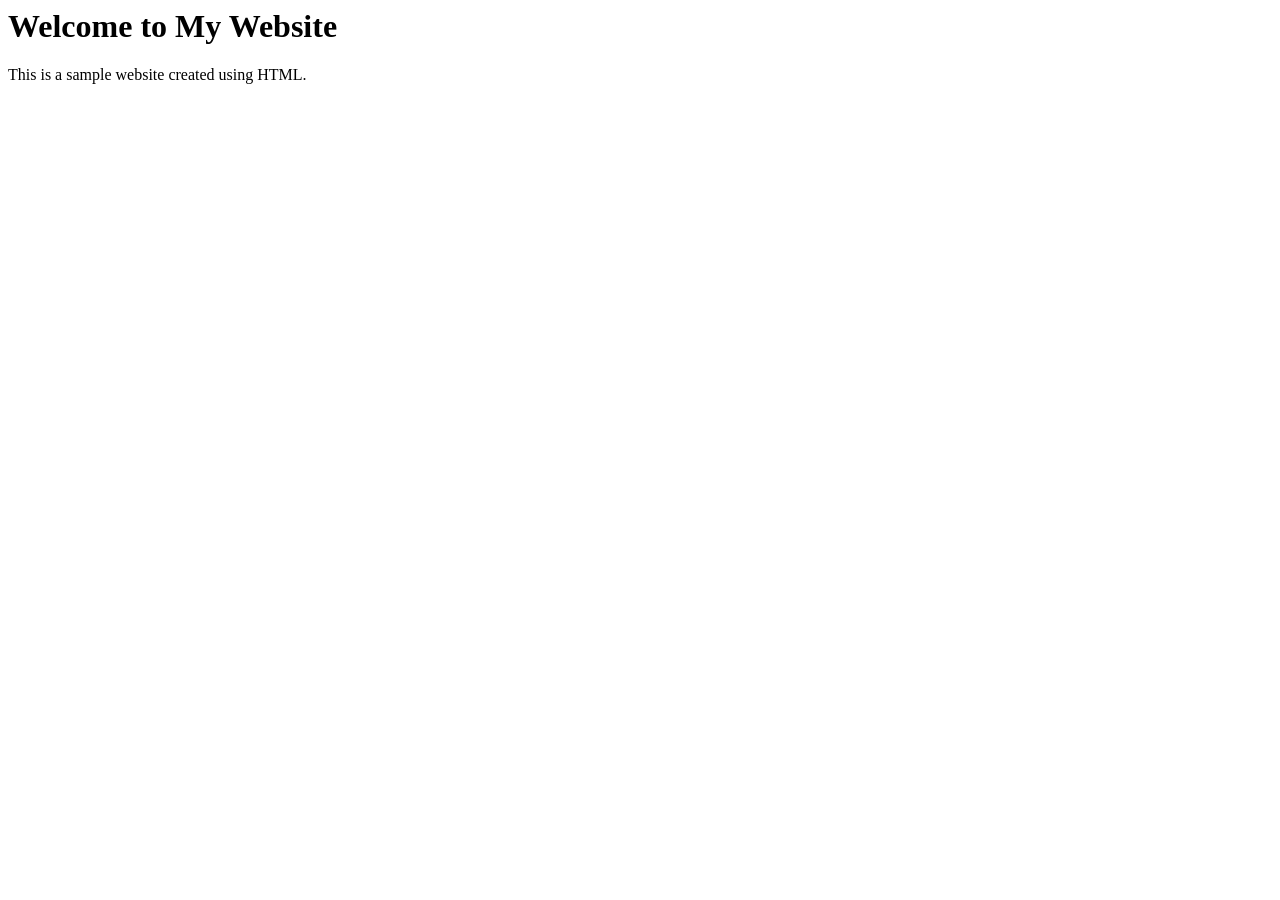
<file: index.html>
<!--/ html boilerplate -->

<! DOCTYPE html>  <!--this tells the browser that which html version we are using -->
<html lang = 'en'> <!-- it is the root which includes all others elements-->
    <head> <!-- it's include the elements that are essential for the website but not displayed on website-->
        <meta charset = 'UTF-8'>
        <meta name = 'viewport' content = 'width=device-width, initial-scale=1.0'>
        <title>My Website</title> <!--this is the title of our website that displayed on the tab bar -->
    </head>
    <body> <!-- thisis the main part where we use to define the structure of the -->
        <h1>Welcome to My Website</h1>
        <p>This is a sample website created using HTML.</p>
    </body>
</html>
</file>
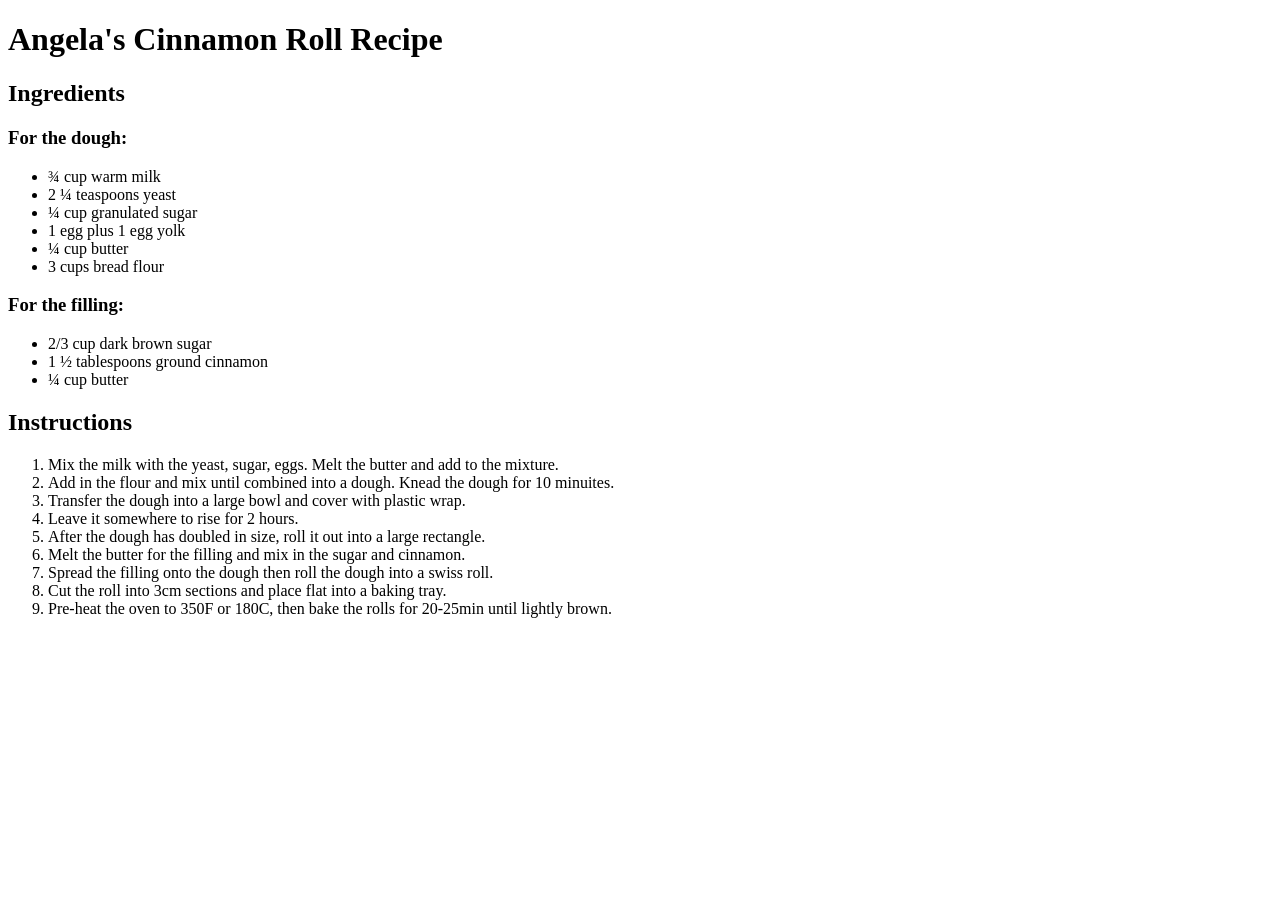
<file: 3.0+List+Elements/3.0 List Elements/index.html>
<!doctype html>
<html lang="en">
  <head>
    <meta charset="UTF-8" />
    <meta name="viewport" content="width=device-width, initial-scale=1.0" />
    <title>Cinnamon Roll </title>
  </head>
  <body>
    <h1>Angela's Cinnamon Roll Recipe</h1>

    <h2>Ingredients</h2>

    <h3>For the dough:</h3>

    <ul>
      <li>¾ cup warm milk</li>
      <li>2 ¼ teaspoons yeast</li>
      <li>¼ cup granulated sugar</li>
      <li>1 egg plus 1 egg yolk</li>
      <li>¼ cup butter</li>
      <li>3 cups bread flour</li>
    </ul>

    <h3>For the filling:</h3>

    <ul>
      <li>2/3 cup dark brown sugar</li>
      <li>1 ½ tablespoons ground cinnamon</li>
      <li>¼ cup butter</li>
    </ul>

    <h2>Instructions</h2>

    <ol>
      <li>
        Mix the milk with the yeast, sugar, eggs. Melt the butter and add to the
        mixture.
      </li>
      <li>
        Add in the flour and mix until combined into a dough. Knead the dough
        for 10 minuites.
      </li>
      <li>Transfer the dough into a large bowl and cover with plastic wrap.</li>
      <li>Leave it somewhere to rise for 2 hours.</li>
      <li>
        After the dough has doubled in size, roll it out into a large rectangle.
      </li>
      <li>
        Melt the butter for the filling and mix in the sugar and cinnamon.
      </li>
      <li>
        Spread the filling onto the dough then roll the dough into a swiss roll.
      </li>
      <li>Cut the roll into 3cm sections and place flat into a baking tray.</li>
      <li>
        Pre-heat the oven to 350F or 180C, then bake the rolls for 20-25min
        until lightly brown.
      </li>
    </ol>
  </body>
</html>
</file>
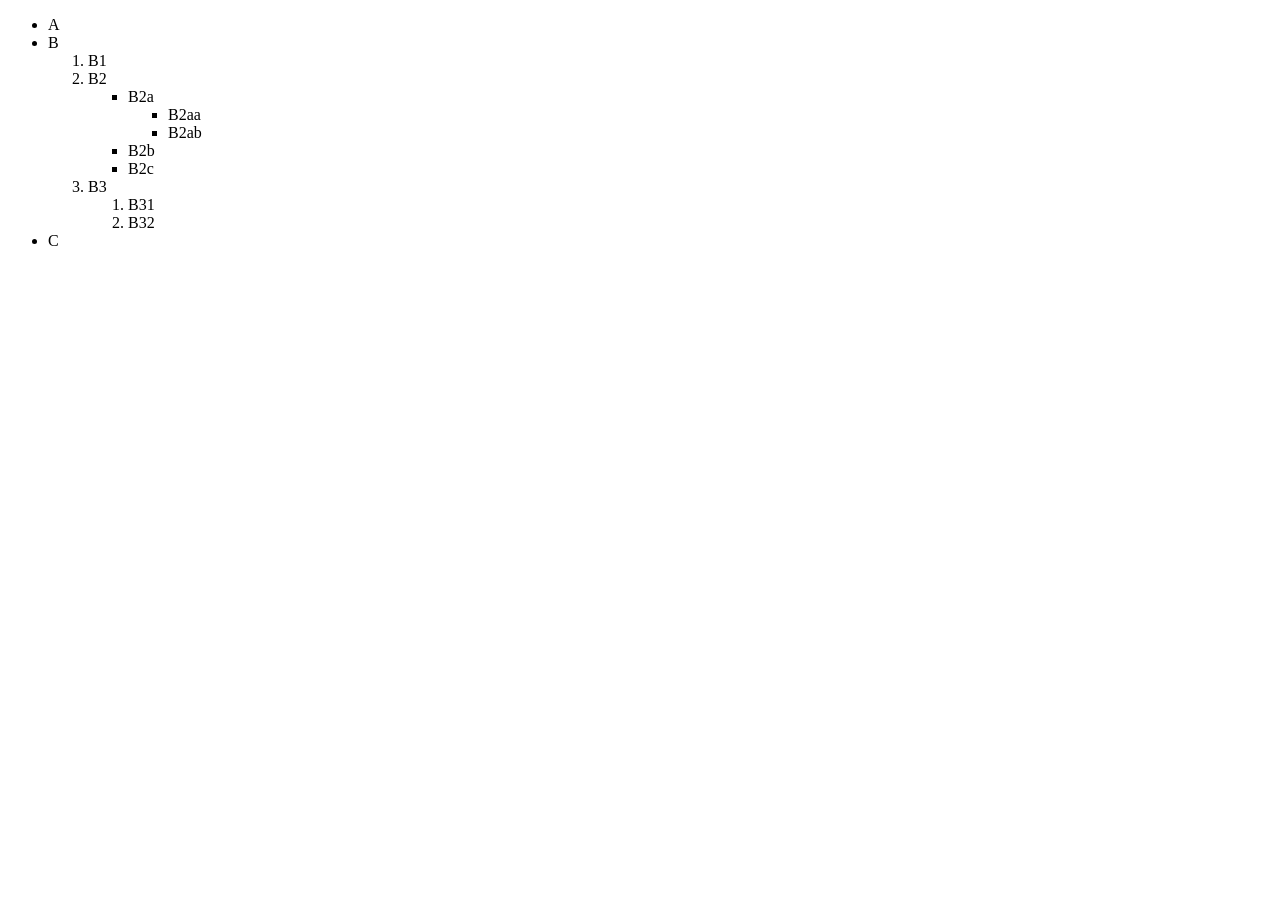
<file: 3.1+Nesting+and+Indentation/3.1 Nesting and Indentation/index.html>
<!-- Write your code below -->
<!doctype html>
<html lang="en">
  <head>
    <meta charset="UTF-8" />
    <meta name="viewport" content="width=device-width, initial-scale=1.0" />
    <title>Document</title>
  </head>
  <body>
    <ul>
      <li>A</li>
      <li>
        B
        <ol>
          <li>B1</li>
          <li>
            B2
            <ul>
              <li>
                B2a
                <ul>
                  <li>B2aa</li>
                  <li>B2ab</li>
                </ul>
              </li>
              <li>B2b</li>
              <li>B2c</li>
            </ul>
          </li>
          <li>
            B3
            <ol>
              <li>B31</li>
              <li>B32</li>
            </ol>
          </li>
        </ol>
      </li>
      <li>C</li>
    </ul>
  </body>
</html>
</file>
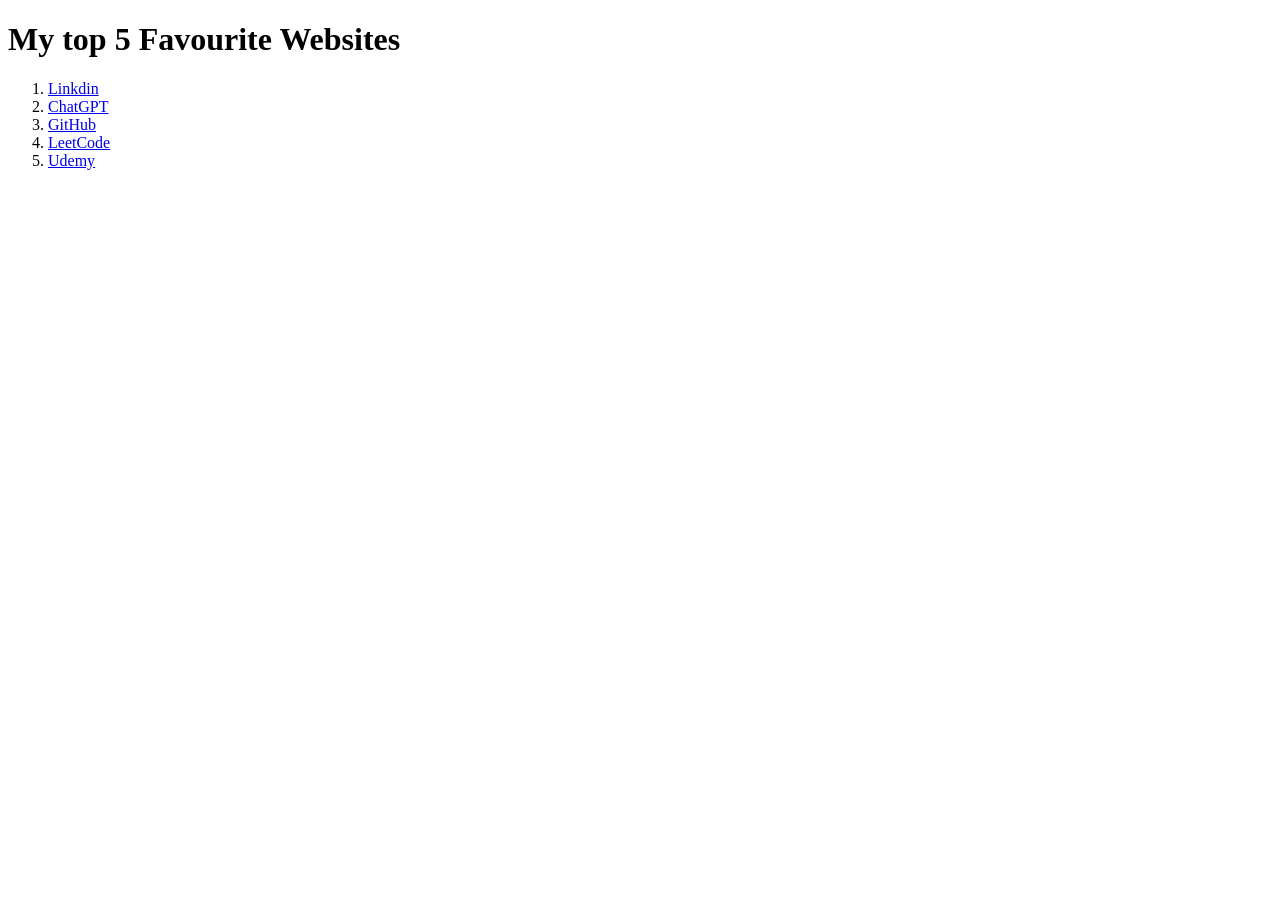
<file: 3.2+Anchor+Elements/3.2 Anchor Elements/index.html>
<!-- Write your code below -->
 <!DOCTYPE html>
 <html lang="en">
 <head>
    <meta charset="UTF-8">
    <meta name="viewport" content="width=device-width, initial-scale=1.0">
    <title>My Websites</title>
 </head>
 <body>
    <h1>My top 5 Favourite Websites</h1>

    <ol start="">
        <li><a href="https://www.linkedin.com/notifications/?filter=all" draggable='true'>Linkdin</a></li>
        <li><a href="https://chatgpt.com/" draggable="true">ChatGPT</a></li>
        <li><a href="https://github.com/" draggable="true">GitHub</a></li>
        <li><a href="https://leetcode.com/problemset/" draggable="true">LeetCode</a></li>
        <li><a href="https://www.udemy.com/" draggable="true">Udemy</a></li>

    </ol>
    
 </body>
 </html>
</file>
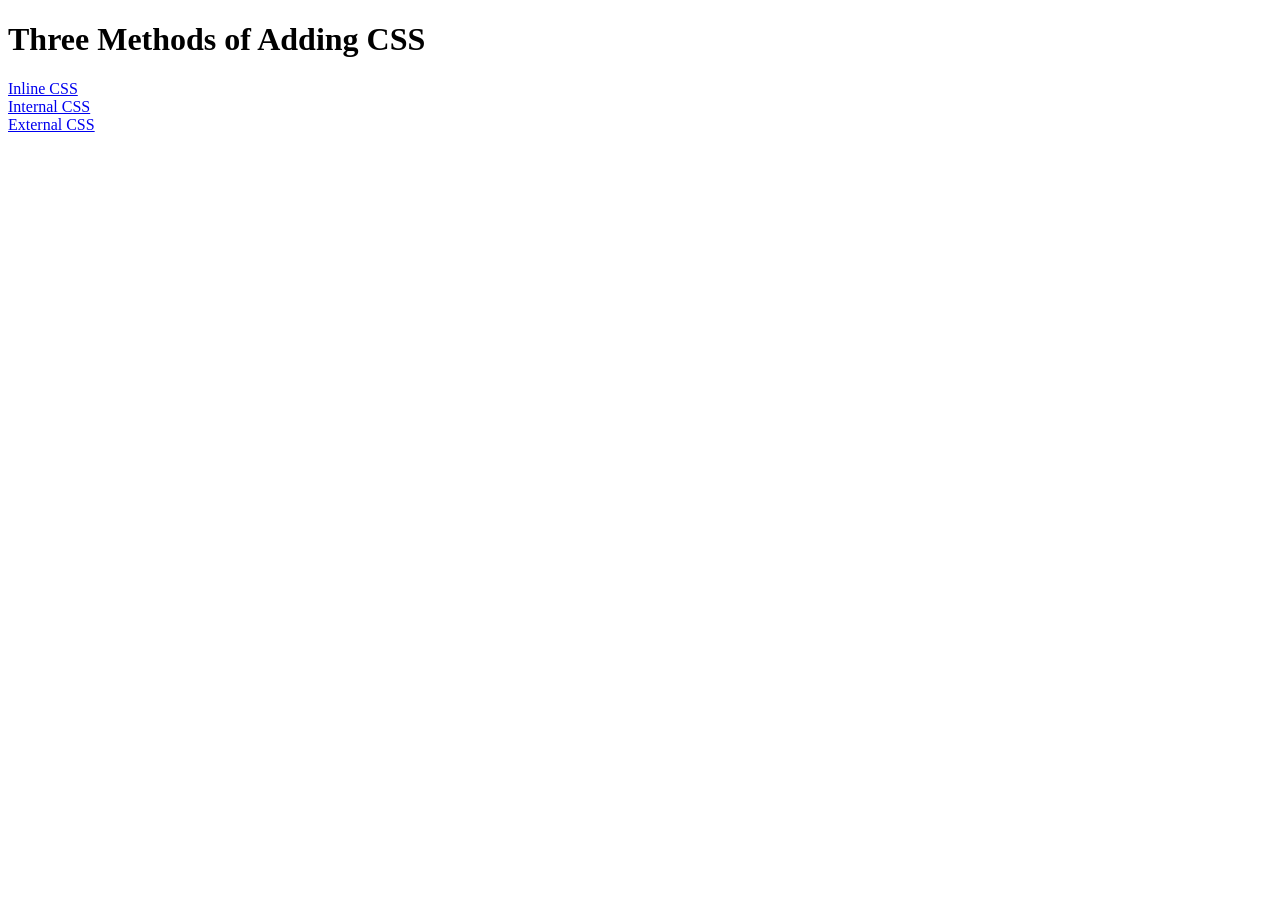
<file: 5.1+Adding+CSS/5.1. Adding CSS/index.html>
<!DOCTYPE html>
<html lang="en">

<head>
  <meta charset="UTF-8">
  <title>Adding CSS</title>
</head>

<body>
  <h1>Three Methods of Adding CSS</h1>
  <!-- Create 3 Links to The 3 Webpages: inline, internal and external -->
  <a href="./inline.html" draggable="true">Inline CSS</a><br>
  <a href="./internal.html" draggable="true">Internal CSS</a><br>
  <a href="./external.html" draggable="true">External CSS</a>
</body>

</html>
</file>
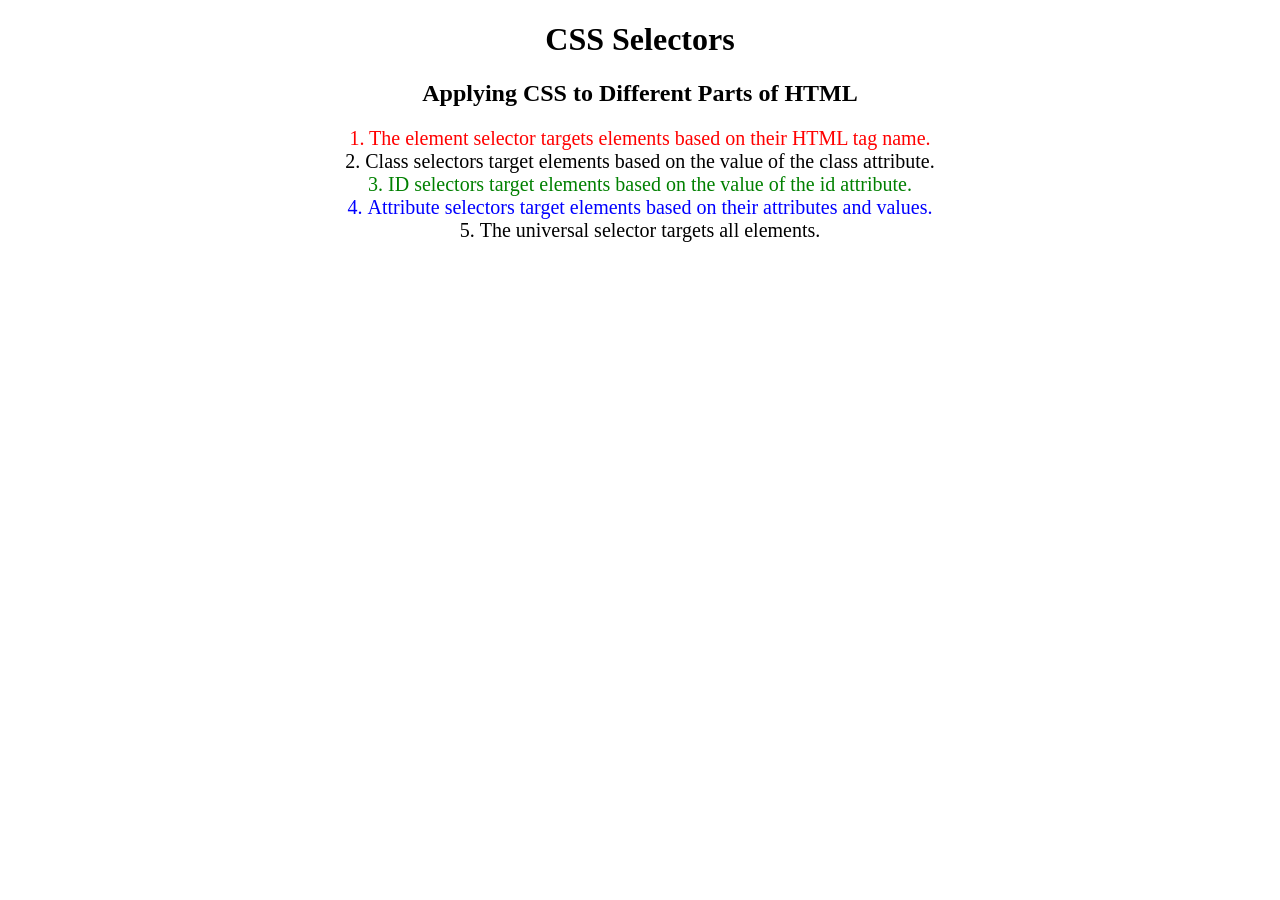
<file: 5.3+CSS+Selectors/5.3 CSS Selectors/index.html>
<!DOCTYPE html>
<html lang="en">

<head>
  <meta charset="UTF-8">
  <title>CSS Selectors</title>
  <link rel="stylesheet" href="./style.css" />
</head>

<body>
  <h1>CSS Selectors</h1>
  <h2>Applying CSS to Different Parts of HTML</h2>
  <!-- TODO 1: Set the CSS for all paragraph tags to "color: red" -->
  <p class="note">1. The element selector targets elements based on their HTML tag name.</p>

  <ol>
    <!-- TODO 2: Set the CSS for all elements with a class of "note" to "font-size: 20px" -->
    <li class="note" value="2">Class selectors target elements based on the value of the class attribute.</li>

    <!-- TODO 3: Set the CSS for the element with an id of "id-selector-demo" to "color: green" -->
    <li class="note" id="id-selector-demo" value="3">ID selectors target elements based on the value of the id
      attribute.</li>

    <!-- TODO 4: Set the CSS for the li elements that have the "value" attribute set to "4" to have "color: blue" -->
    <li class="note" value="4">Attribute selectors target elements based on their attributes and values.</li>

    <!-- TODO 5: Set all elements to have "text-align: center" -->
    <li class="note" value="5">The universal selector targets all elements.</li>
  </ol>
</body>

</html>
</file>
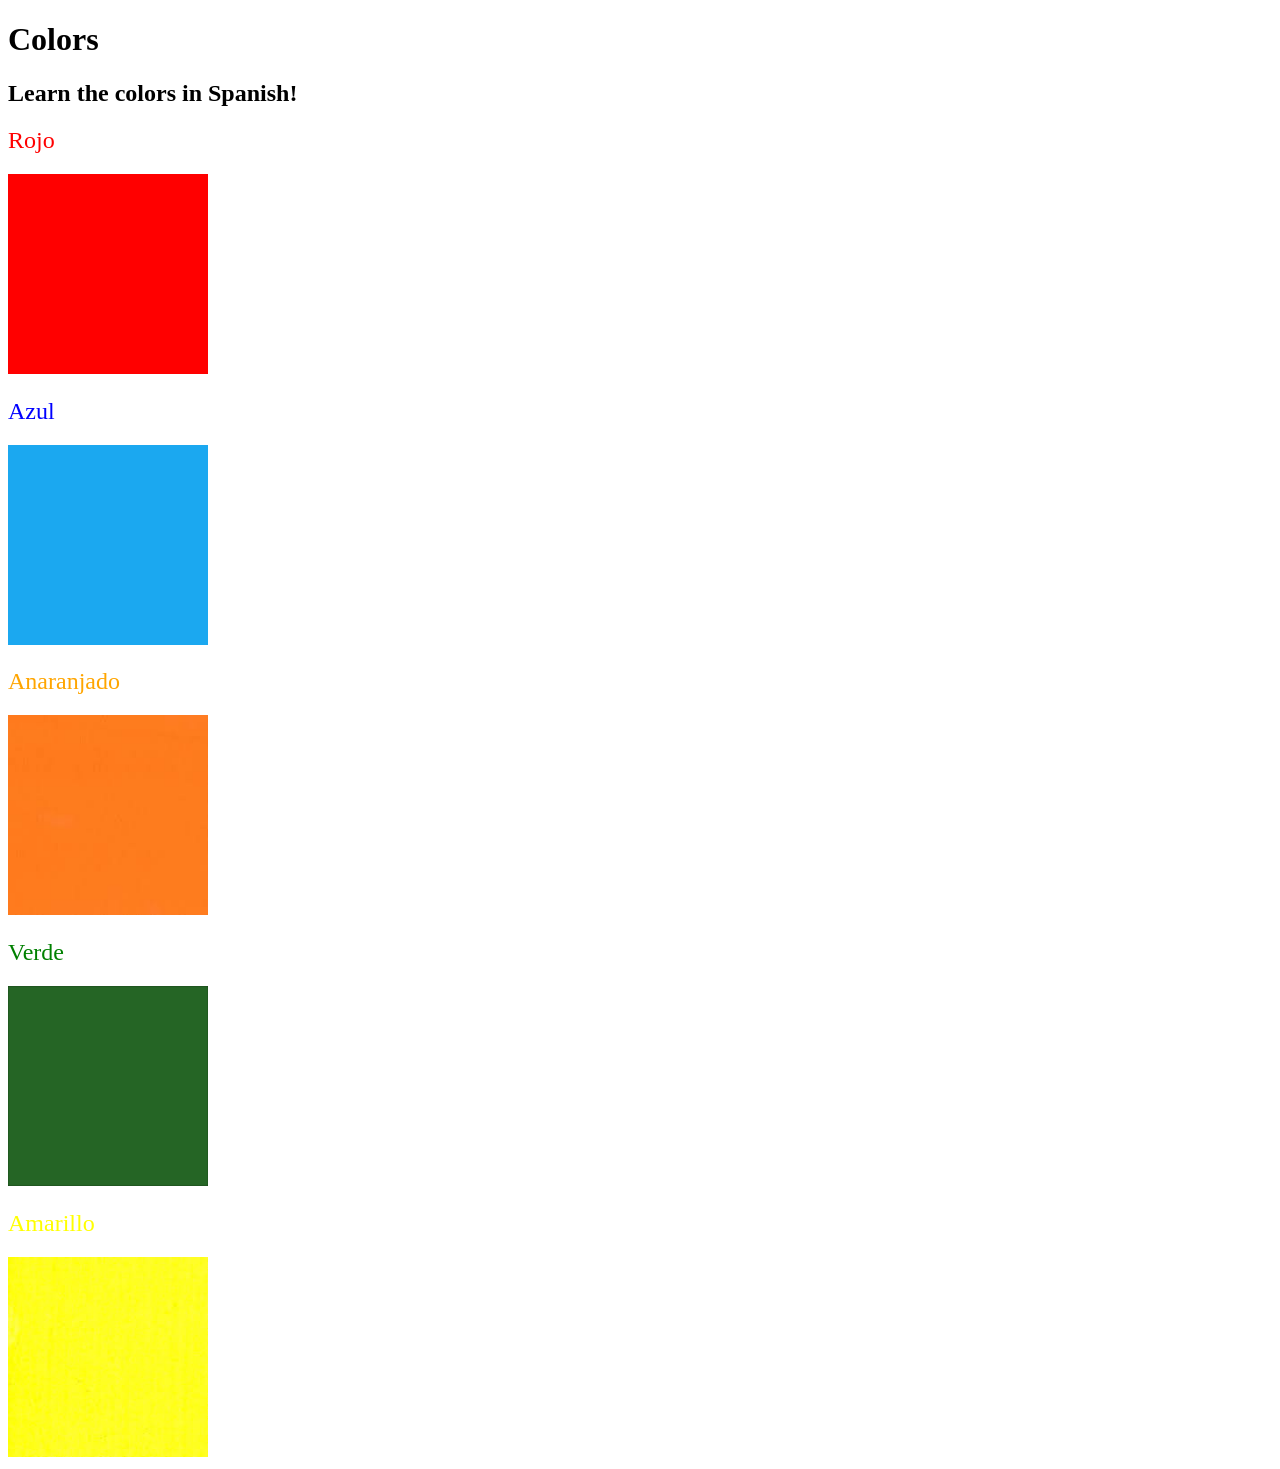
<file: 5.4+Color+Vocab+Project/5.4 Color Vocab Project/index.html>
<!DOCTYPE html>
<html lang="en">

<head>
  <meta charset="UTF-8">
  <title>Spanish Vocabulary</title>
  <link rel="stylesheet" href="./style.css" />
</head>

<body>
  <h1>Colors</h1>
  <h2>Learn the colors in Spanish!</h2>
  <h2 class="color-title" id="red">Rojo</h2>
  <img class="color" src="./assets/images/red.png" alt="red" />

  <h2 class="color-title" id="blue">Azul</h2>
  <img src="./assets/images/blue.png" alt="blue" />

  <h2 class="color-title" id="orange">Anaranjado</h2>
  <img src="./assets/images/orange.png" alt="orange" />

  <h2 class="color-title" id="green">Verde</h2>
  <img src="./assets/images/green.png" alt="green" />

  <h2 class="color-title" id="yellow">Amarillo</h2>
  <img src="./assets/images/yellow.png" alt="yellow" />
</body>

</html>

<!-- 
TODOs
IMPORTANT: You should not need to make ANY CHANGES to index.html
All code should be written in your CSS file.

1. Create a CSS file and incorporate it as an external stylesheet.
2. Use CSS to style each of the color titles to meaning. 
Hint: Use the id to help if you don't know the words in spanish.
3. Use CSS to change all the color titles to have "font-weight: normal;"
4. Use CSS (not HTML) to make all the images 200px heigh and 200px wide. 
Hint: 
https://developer.mozilla.org/en-US/docs/Web/CSS/height
https://developer.mozilla.org/en-US/docs/Web/CSS/width
-->
</file>
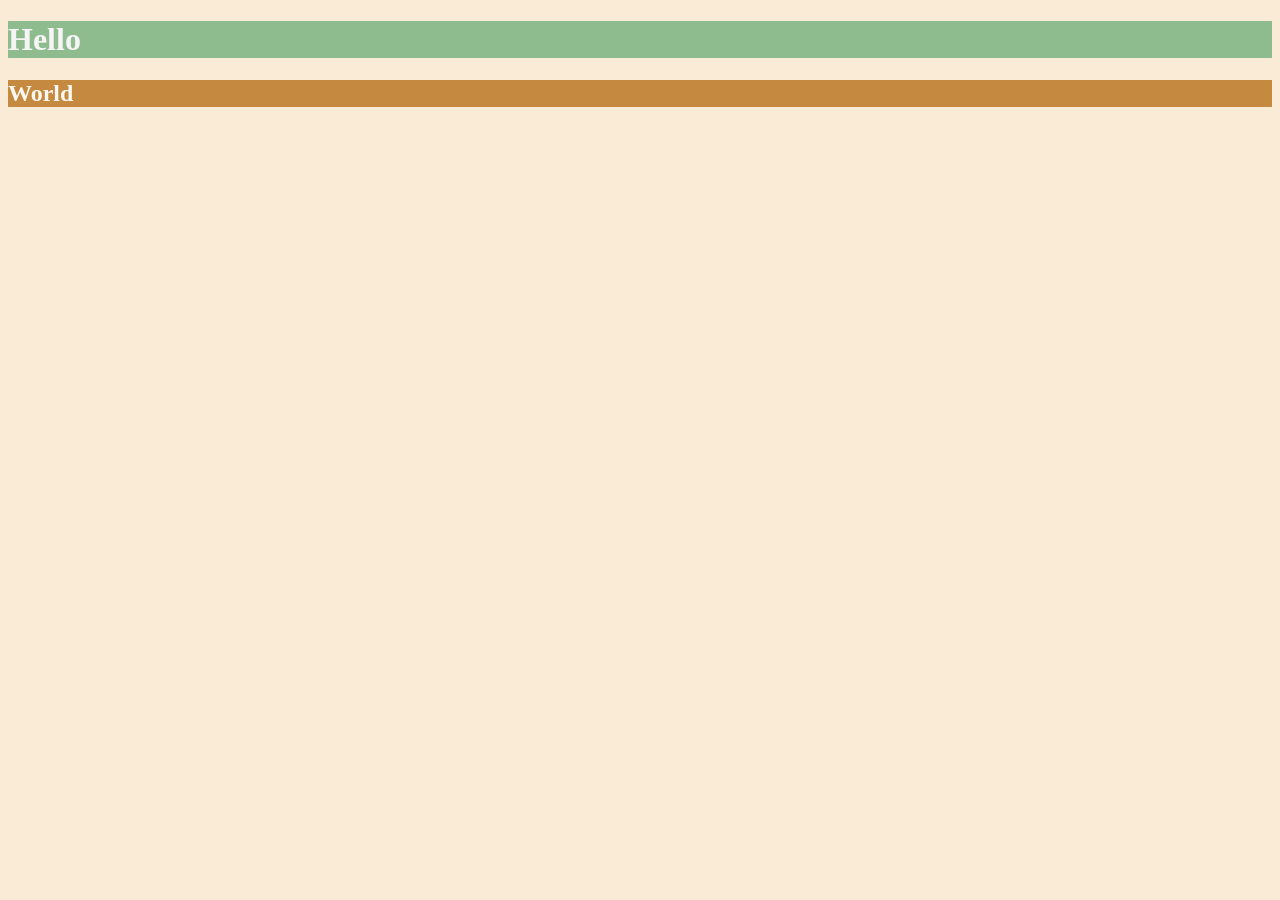
<file: 6.0+CSS+Colors/6.0 CSS Colors/index.html>
<!DOCTYPE html>
<html lang="en">

<head>
  <meta charset="UTF-8">
  <title>Colors</title>
  <style>
  /* Write your CSS code here. */
    /* 1. Make the background of the webpage "antiquewhite"
    
    2. Make the h1 "whitesmoke"
    3. Make the background of the h1 "darkseagreen"
    4. Make the h2 #FAF8F1
    5. Make the background of the h2 "#C58940" */
    html{
      background-color: antiquewhite;

    }

    h1{
      color:whitesmoke;
      background-color: darkseagreen;
    }

    h2{
      color: #FAF8F1;
      background-color: #C58940;
    }

  </style>
</head>

<body>
  <h1>Hello</h1>
  <h2>World</h2>
</body>

</html>
</file>
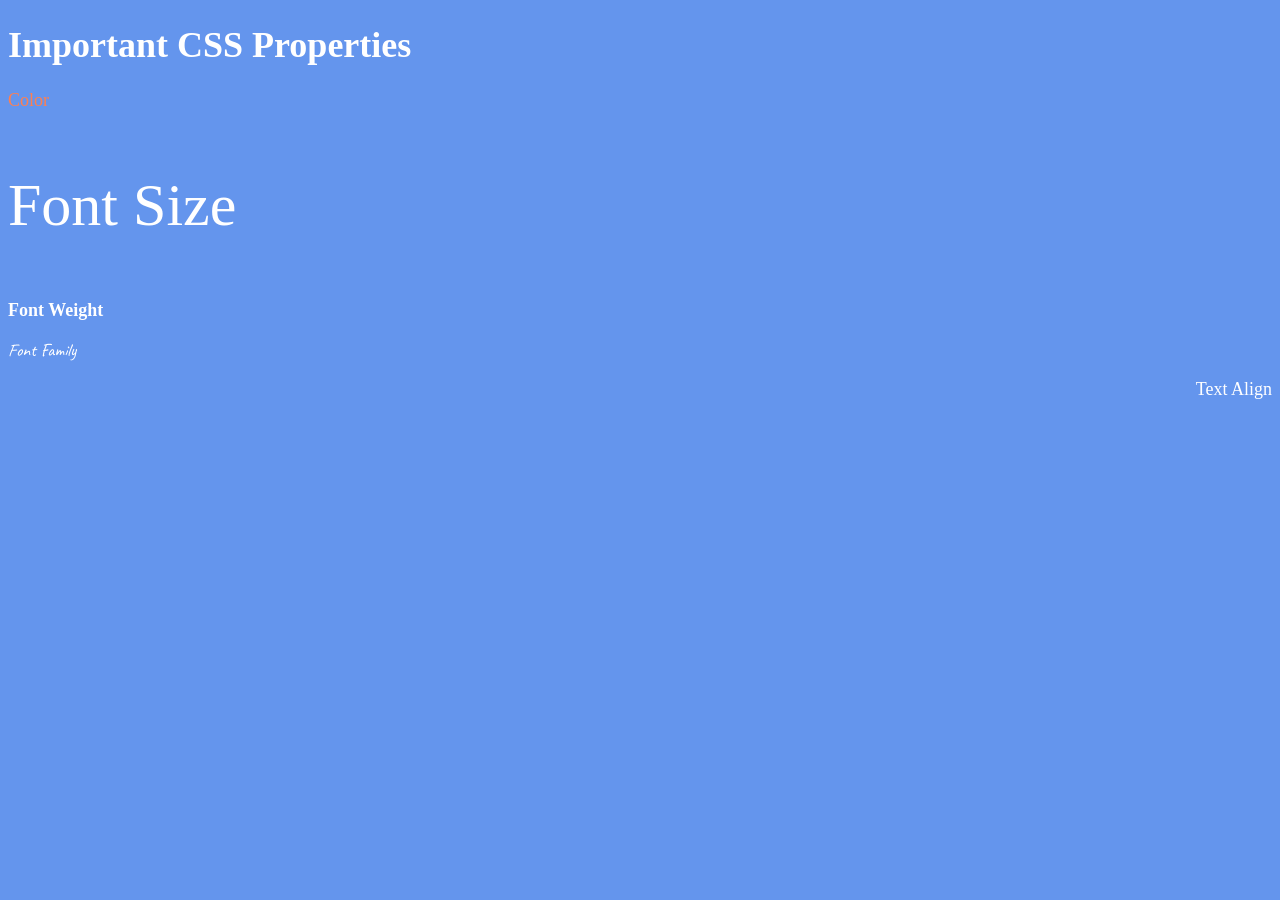
<file: 6.1+Font+Properties/6.1 Font Properties/index.html>
<!doctype html>
<html lang="en">
  <head>
    <meta charset="UTF-8" />
    <title>CSS Properties</title>
    <style>
      html {
        font-size: 30px;
      }

      body {
        background-color: cornflowerblue;
        color: white;
        font-size: 18px;
      }

      /* Don't change the CSS above, add Your CSS below */
      #color {
        color: coral;
      }

      #font-size {
        font-size: 2rem;
      }

      #font-wight {
        font-weight: 900;
      }

      #font-family {
        font-family: "Caveat", cursive;
        font-optical-sizing: auto;
        font-weight: 400;
        font-style: normal;
      }

      #text-align {
        text-align: right;
      }

      
    </style>
    <link rel="preconnect" href="https://fonts.googleapis.com" />
    <link rel="preconnect" href="https://fonts.gstatic.com" crossorigin />
    <link
      href="https://fonts.googleapis.com/css2?family=Caveat:wght@400..700&display=swap"
      rel="stylesheet"
    />
  </head>

  <body>
    <h1>Important CSS Properties</h1>
    <p id="color">Color</p>
    <p id="font-size">Font Size</p>
    <p id="font-wight">Font Weight</p>
    <p id="font-family">Font Family</p>
    <p id="text-align">Text Align</p>

    <!-- TODOs
  1. Change the color of <p>Color</p> to "coral" color.
  2. Change the font size of <p>Font Size</p> to 2X the size of the root font size.
  3. Change the font weight of <p>Font Weight</p> to 900.
  4. Change the font family of <p>Font Family</p> to the Google font Caveat with regular (400) font weight.
  Link: https://fonts.google.com/specimen/Caveat
  5. Change the <p>Text Align</p> to right align.
  6. Change the the root (html element) font size to 30px -->
  </body>
</html>
</file>
<file: 5.3+CSS+Selectors/5.3 CSS Selectors/style.css>
ol {
  margin-left: -40px;
  margin-top: -20px;
  list-style-position: inside;
}

/* Write your CSS below, don't change the rules above. */

*{
  text-align: center;
}

p{
  color: red;
}

.note{
  font-size: 20px;
}

#id-selector-demo{
  color: green;
}

li[value='4']{
  color: blue;
}
</file>
<file: 5.4+Color+Vocab+Project/5.4 Color Vocab Project/style.css>
#red{
    color: red;
}

#blue{
    color: blue;
}

#orange{
    color: orange;
}

#green{
    color: green;
}

#yellow{
    color: yellow;
}

.color-title{
    font-weight: normal;
}

img{
    height: 200px;
    width: 200px;
}
</file>
